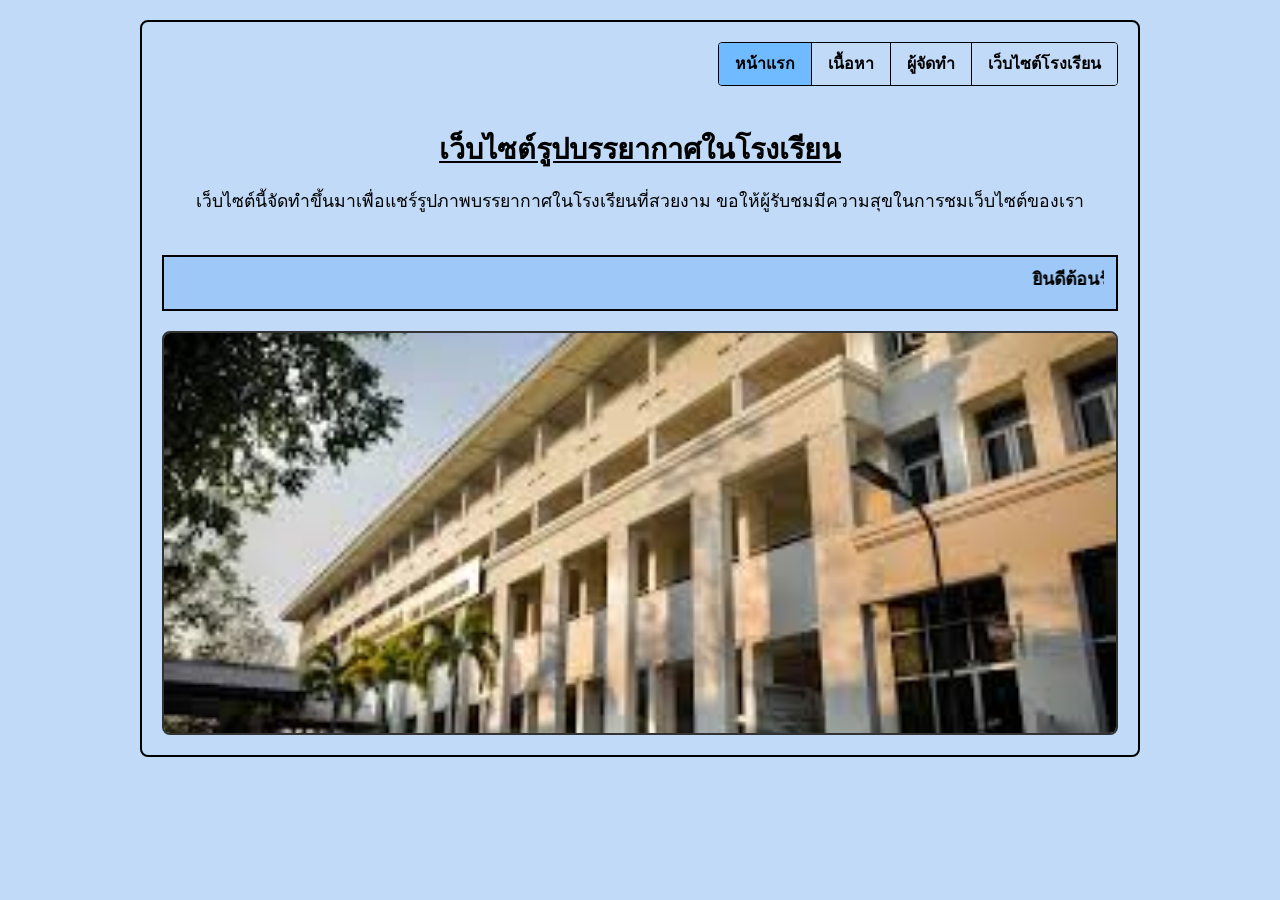
<file: index.html>
<!DOCTYPE html>
<html lang="th">
<head>
    <meta charset="UTF-8">
    <meta name="viewport" content="width=device-width, initial-scale=1.0">
    <title>หน้าแรก - รูปบรรยากาศในโรงเรียน</title>
    <link rel="stylesheet" href="style.css">
</head>
<body>

    <div class="container">

        <div class="header-nav">
            <ul class="nav-menu">
                <li><a href="index.html" class="active">หน้าแรก</a></li>
                <li><a href="creator.html">เนื้อหา</a></li>
                <li><a href="content.html">ผู้จัดทำ</a></li>
                <li><a href="school.html">เว็บไซต์โรงเรียน</a></li>
            </ul>
        </div>

       
        <div class="main-content-box">
            <h2>เว็บไซต์รูปบรรยากาศในโรงเรียน</h2>
            <p>เว็บไซต์นี้จัดทำขึ้นมาเพื่อแชร์รูปภาพบรรยากาศในโรงเรียนที่สวยงาม ขอให้ผู้รับชมมีความสุขในการชมเว็บไซต์ของเรา</p>
        </div>

        <!-- ข้อความวิ่งด้านล่าง -->
        <div class="marquee-box">
            <marquee behavior="scroll" direction="left">ยินดีต้อนรับเข้าสู่เว็บไซต์รวมรูปภาพบรรยากาศโรงเรียน!</marquee>
        </div>
        <div class="full-banner-box">
        <img src="images (1).jpg" alt="บรรยากาศโรงเรียน" class="full-banner-img">
    </div>
    </div>

</body>
</html>
</file>
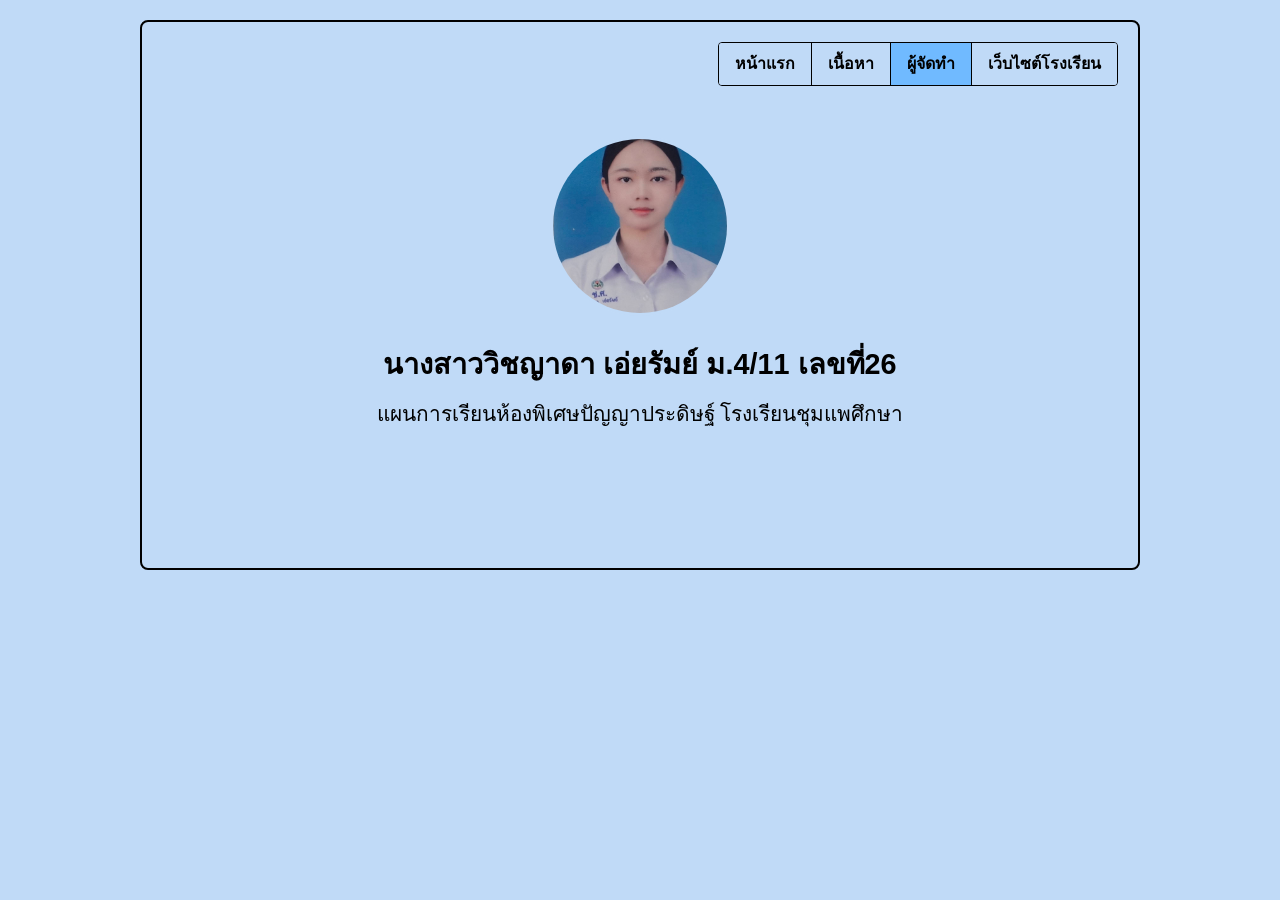
<file: content.html>
<!DOCTYPE html>
<html lang="th">
<head>
    <meta charset="UTF-8">
    <meta name="viewport" content="width=device-width, initial-scale=1.0">
    <title>ผู้จัดทำ</title>
    <link rel="stylesheet" href="style.css">
</head>
<body>

    <div class="container">

        <div class="header-nav">
            <ul class="nav-menu">
                <li><a href="index.html">หน้าแรก</a></li>
                <li><a href="creator.html">เนื้อหา</a></li>
                <li><a href="content.html"class="active">ผู้จัดทำ</a></li>
                <li><a href="https://www.cpss.ac.th" target="_blank">เว็บไซต์โรงเรียน</a></li>
            </ul>
        </div>


        <div class="creator-container">

            <img src="ia.jpg" alt="รูปผู้จัดทำ" class="creator-img">
            
            <div class="creator-info">
                <h2>นางสาววิชญาดา เอ่ยรัมย์ ม.4/11 เลขที่26</h2>
                <h3>แผนการเรียนห้องพิเศษปัญญาประดิษฐ์ โรงเรียนชุมแพศึกษา</h3>
            </div>
        </div>
    </div>

</body>
</html>
</file>
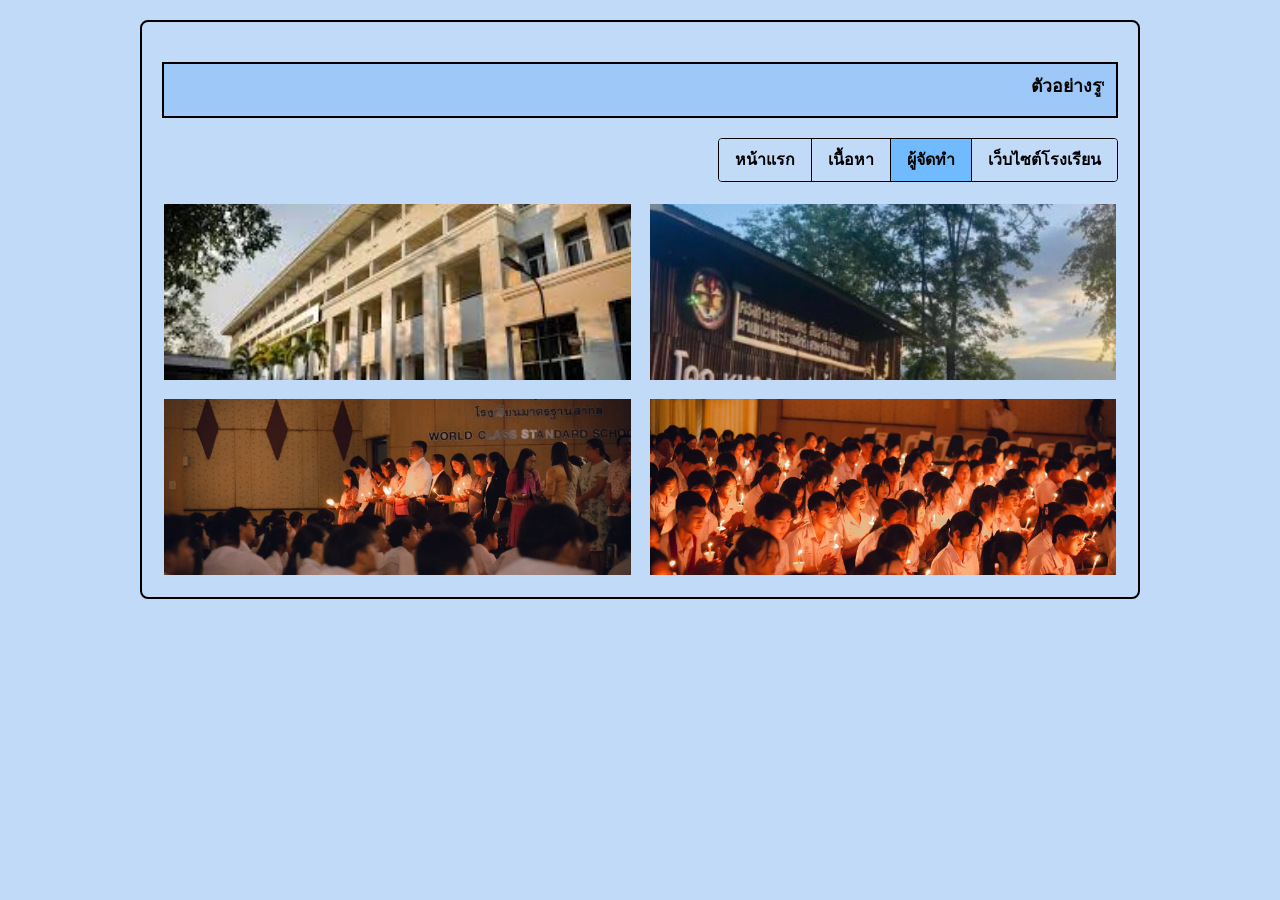
<file: creator.html>
<!DOCTYPE html>
<html lang="th">
<head>
    <meta charset="UTF-8">
    <meta name="viewport" content="width=device-width, initial-scale=1.0">
    <title>เนื้อหา</title>
    <link rel="stylesheet" href="style.css">
</head>
<body>

    <div class="container">
   
        <div class="marquee-box">
            <marquee behavior="scroll" direction="left"> ตัวอย่างรูปภาพบรรยากาศภายในโรงเรียน</marquee>
        </div>

        <!-- แถบเมนูนำทาง -->
        <div class="header-nav">
            <ul class="nav-menu">
                <li><a href="index.html">หน้าแรก</a></li>
                <li><a href="creator.html">เนื้อหา</a></li>
                <li><a href="content.html"class="active">ผู้จัดทำ</a></li>
                <li><a href="https://www.cpss.ac.th" target="_blank">เว็บไซต์โรงเรียน</a></li>
            </ul>
        </div>


        <div class="gallery-grid">
            <div class="gallery-item">
                <img src="images (1).jpg" alt="รูปบรรยากาศ 1">
            </div>
            <div class="gallery-item">
                <img src="images (2).jpg" alt="รูปบรรยากาศ 2">
            </div>
            <div class="gallery-item">
                <img src="images (3).jpg" alt="รูปบรรยากาศ 3">
            </div>
            <div class="gallery-item">
                <img src="images (4).jpg" alt="รูปบรรยากาศ 4">
            </div>
        </div>
    </div>

</body>
</html>
</file>
<file: style.css>
* {
    box-sizing: border-box;
    margin: 0;
    padding: 0;
    font-family: 'Sarabun', 'Segoe UI', Tahoma, sans-serif;
}

body {
    background-color: hsl(211, 77%, 86%);
    color: #000000;
    line-height: 1.6;
    padding: 20px;
}

.container {
    max-width: 1000px;
    margin: 0 auto;
    background: hsl(211, 77%, 86%);
    border: 2px solid hsl(0, 0%, 0%);
    border-radius: 8px;
    padding: 20px;
    min-height: 550px;
    position: relative;
}

/* ส่วนหัวและแถบเมนู (Navbar) */
.header-nav {
    display: flex;
    justify-content: flex-end;
    margin-bottom: 20px;
}

.nav-menu {
    display: flex;
    list-style: none;
    border: 1px solid hwb(0 0% 100%);
    border-radius: 4px;
    overflow: hidden;
}

.nav-menu li a {
    display: block;
    padding: 8px 16px;
    text-decoration: none;
    color: lab(0% 0 0);
    border-right: 1px solid #000000;
    font-weight: bold;
    background-color: hsl(211, 77%, 86%);
    transition: background 0.2s;
}

.nav-menu li:last-child a {
    border-right: none;
}

.nav-menu li a:hover,
.nav-menu li a.active {
    background-color: hwb(212 51% 2%);
}
/* กำหนดสีฟ้าให้กับเมนูหน้าที่เปิดอยู่ (Active Page) */
.header-nav ul li a.active {
    background-color: #70baff !important; /* เปลี่ยนรหัสสีฟ้าตามที่ต้องการได้เลย */
    color: #000000 !important;            /* สีตัวหนังสือ */
    font-weight: bold;                    /* ตัวหนังสือหนา */
}

/* แถบข้อความวิ่ง (Marquee Container) */
.marquee-box {
    border: 2px solid hsl(0, 0%, 0%);
    padding: 8px 12px;
    margin-top: 20px;
    margin-bottom: 20px;
    background-color:hwb(212 62% 3%);
    font-weight: bold;
    font-size: 1.1rem;
}


.page1-header {
    display: flex;
    align-items: center;
    gap: 20px;
    margin-bottom: 30px;
    padding: 40px 20px;
    border-radius: 8px;
    
  
    background-image: linear-gradient(rgba(0,0,0,0.4), rgba(0,0,0,0.4)), url('images (1).jpg');
    background-size: cover;
    background-position: center;
    border: 2px solid #000000;
}

.hero-title {
    font-size: 2.2rem;
    font-weight: bold;
    color: #ffffff;
    text-shadow: 2px 2px 4px rgba(0, 0, 0, 0.7);
}
.main-content-box {
    text-align: center;
    margin: 40px 0;
}

.main-content-box h2 {
    font-size: 1.8rem;
    margin-bottom: 15px;
    text-decoration: underline;
}

.main-content-box p {
    font-size: 1.1rem;
    color: lch(0% 0 0);
}


.gallery-title {
    font-size: 1.5rem;
    margin-bottom: 15px;
    font-weight: bold;
}

.gallery-grid {
    display: grid;
    grid-template-columns: repeat(2, 1fr);
    gap: 15px;
}

.gallery-item {
    border: 2px solid hsl(211, 77%, 86%);
    height: 180px;
    background-color: hwb(0 0% 100%);
    overflow: hidden;
}

.gallery-item img {
    width: 100%;
    height: 100%;
    object-fit: cover;
}

.creator-container {
    display: flex;
    flex-direction: column;
    align-items: center;
    justify-content: center;
    padding: 30px 0;
    text-align: center;
}

.creator-img {
    width: 180px;
    height: 180px;
    border-radius: 50%;
    border: 3px solid hsl(211, 77%, 86%);
    object-fit: cover;
    background-color: hsl(0, 0%, 0%);
    margin-bottom: 25px;
}

.creator-info h2 {
    font-size: 1.8rem;
    margin-bottom: 10px;
}

.creator-info h3 {
    font-size: 1.3rem;
    color: hsl(0, 0%, 0%);
    font-weight: normal;
}

.school-page-title {
    font-size: 2.5rem;
    font-weight: bold;
    margin-top: 20px;
}
/* จัดกรอบและปรับขนาดรูปภาพใต้ข้อความวิ่ง */
.full-banner-box {
    width: 100%;
    margin-top: 20px;
    border-radius: 8px;
    overflow: hidden;
    border: 2px solid #333;
}

.full-banner-img {
    width: 100%;
    height: auto;
    max-height: 400px; /* ปรับความสูงสูงสุดของรูปได้ตามต้องการ */
    object-fit: cover;
    display: block;
}
</file>
